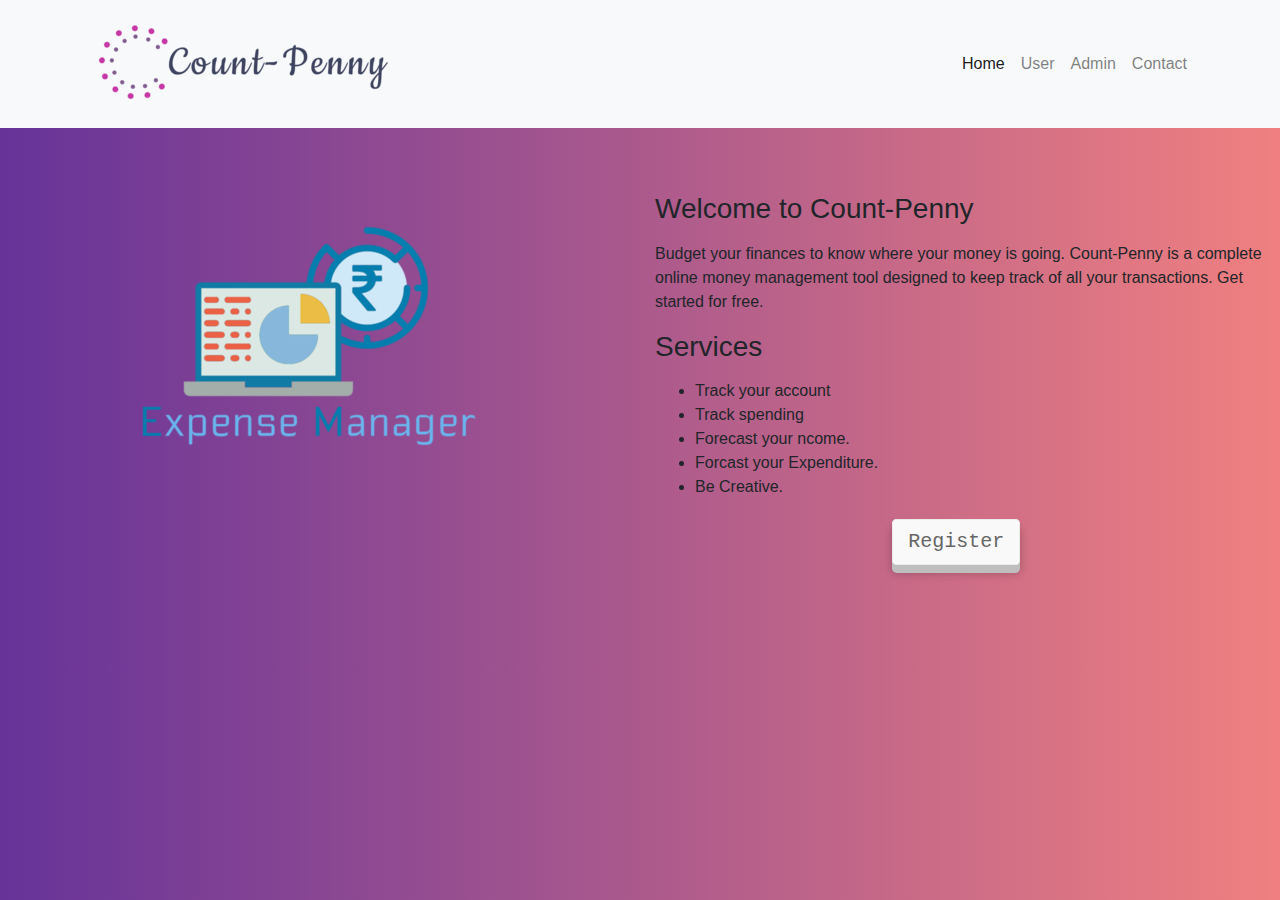
<file: src/index.html>
<!DOCTYPE html>
<html lang="en">
<head>
    <meta charset="UTF-8">
    <meta name="viewport" content="width=device-width, initial-scale=1.0">
    <meta http-equiv="X-UA-Compatible" content="ie=edge">
    <link rel="stylesheet" href="./bootstrap.css">
    <link rel="stylesheet" href="css/style.css">
    <link rel="stylesheet" href="css/button.css">
    <script src="./jquery-3.4.0.slim.min.js"></script>
    <script src="./bootstrap.js"></script>
    <script src="./popper.min.js"></script>
    <script src="./tooltip.min.js"></script>

    <title>Home</title>
</head>
<body>
<!-- Navigation -->
<nav class="navbar navbar-expand-lg navbar-light bg-light static-top container-fluid">
    <div class="container">
        <a class="navbar-brand logo" href="index.html">
            <img src="brandImage/ll.png" class="img-fluid bg-transparent " alt="">
        </a>
        <button class="navbar-toggler" type="button" data-toggle="collapse" data-target="#navbarResponsive" aria-controls="navbarResponsive" aria-expanded="false" aria-label="Toggle navigation">
            <span class="navbar-toggler-icon"></span>
        </button>
        <div class="collapse navbar-collapse" id="navbarResponsive">
            <ul class="navbar-nav ml-auto text-center text-justify">
                <li class="nav-item active">
                    <a class="nav-link" href="index.html">Home
                        <span class="sr-only">(current)</span>
                    </a>
                </li>
                <li class="nav-item ">
                    <a class="nav-link" href="login.php">User</a>
                </li>
                <li class="nav-item">
                    <a class="nav-link" href="admin-area/adminLogin.php">Admin</a>
                </li>
                <li class="nav-item">
                    <a class="nav-link" href="#">Contact</a>
                </li>
            </ul>
        </div>
    </div>
</nav>
<!-- Page Content -->
<section class="py-5">
<div class="container-fluid tcontainer">
    <div class="row">

        <div class="col-md-6">
            &nbsp; &nbsp; &nbsp; &nbsp;<pre>   &nbsp;&nbsp;&nbsp;  &nbsp;&nbsp;    <img class="img-fluid rounded mx-auto " src="brandImage/expense.png"></pre>

        </div>

        <div class="col-md-6">
            <h3 class="my-3">Welcome to Count-Penny</h3>
            <p>Budget your finances to know where your money is going. Count-Penny is a complete online money management tool designed
            to keep track of all your transactions. Get started for free.</p>
            <h3 class="my-3">Services</h3>
            <ul>
                <li>Track your account</li>
                <li>Track spending</li>
                <li>Forecast your ncome.</li>
                <li>Forcast your Expenditure.</li>
                <li>Be Creative.</li>
            </ul>
            <pre>                            <a href="signup.php" ><button type="button" class="btn3d btn btn-default btn-lg"><span class="glyphicon glyphicon-download-alt">
                </span>Register</button></a>
            </pre>
        </div>

    </div>
</div>
</section>
    <!-- /.row -->
<!-- /.container -->

<!-- footer -->
<?php
include("include/footer.php");
?>

</body>
</html>
</file>
<file: src/css/style.css>
:root {
    --input-padding-x: 1.5rem;
    --input-padding-y: .75rem;
}

.logo {
    display: block;
    height: fit-content;
    width: fit-content;
    padding-top: 0%;
    margin-right: 0px;
}
 .tcol1{
     margin-top: 1%;
     padding: 5px;

 }

.tcol2{
    margin-top: 1%;
    padding: 5px;

}

/*.tcontainer{*/
/*    margin-top: 4%;*/
/*    margin-bottom: 3%;*/
/*}*/
.regBtn{
    color: black;
    align-items: flex-end;
    border: transparent;
    background: linear-gradient(to top, lightblue, lightgoldenrodyellow);
    position: relative;
    top: -6px;
    border: 0;
    transition: all 40ms linear;

}

.btn3d:active:focus,
.btn3d:focus:hover,
.btn3d:focus {
    -moz-outline-style: none;
    outline: medium none;
}

.btn3d:active,
.btn3d.active {
    top: 2px;
}
.btn3d {
    position: relative;
    top: -6px;
    border: 0;
    transition: all 40ms linear;
    margin-top: 10px;
    margin-bottom: 10px;
    margin-left: 2px;
    margin-right: 2px;
}


body {
    background: grey;
    background: linear-gradient(to right, rebeccapurple, lightcoral);
}

.card-signin {
    border: 0;
    border-radius: 1rem;
    box-shadow: 0 0.5rem 1rem 0 rgba(0, 0, 0, 0.1);
}

.card-signin .card-title {
    margin-bottom: 2rem;
    font-weight: 300;
    font-size: 1.5rem;
}

.card-signin .card-body {
    padding: 2rem;
}

.form-signin {
    width: 100%;
}

.form-signin .btn {
    font-size: 80%;
    border-radius: 5rem;
    letter-spacing: .1rem;
    font-weight: bold;
    padding: 1rem;
    transition: all 0.2s;
}

.form-label-group {
    position: relative;
    margin-bottom: 1rem;
}

.form-label-group input {
    height: auto;
    border-radius: 2rem;
}

.form-label-group>input,
.form-label-group>label {
    padding: var(--input-padding-y) var(--input-padding-x);
}

.form-label-group>label {
    position: absolute;
    top: 0;
    left: 0;
    display: block;
    width: 100%;
    margin-bottom: 0;
    /* Override default `<label>` margin */
    line-height: 1.5;
    color: #495057;
    border: 1px solid transparent;
    border-radius: .25rem;
    transition: all .1s ease-in-out;
}

.form-label-group input::-webkit-input-placeholder {
    color: transparent;
}

.form-label-group input:-ms-input-placeholder {
    color: transparent;
}

.form-label-group input::-ms-input-placeholder {
    color: transparent;
}

.form-label-group input::-moz-placeholder {
    color: transparent;
}

.form-label-group input::placeholder {
    color: transparent;
}

.form-label-group input:not(:placeholder-shown) {
    padding-top: calc(var(--input-padding-y) + var(--input-padding-y) * (2 / 3));
    padding-bottom: calc(var(--input-padding-y) / 3);
}

.form-label-group input:not(:placeholder-shown)~label {
    padding-top: calc(var(--input-padding-y) / 3);
    padding-bottom: calc(var(--input-padding-y) / 3);
    font-size: 12px;
    color: #777;
}

.btn-google {
    color: white;
    background-color: #ea4335;
}

.btn-facebook {
    color: white;
    background-color: #3b5998;
}

.carousel-item {
    height: 65vh;
    min-height: 350px;
    background: no-repeat center center scroll;
    -webkit-background-size: cover;
    -moz-background-size: cover;
    -o-background-size: cover;
    background-size: cover;
}
</file>
<file: src/css/button.css>
.btn3d {
    position: relative;
    top: -6px;
    border: 0;
    transition: all 40ms linear;
    margin-top: 10px;
    margin-bottom: 10px;
    margin-left: 2px;
    margin-right: 2px;
}

.btn3d:active:focus,
.btn3d:focus:hover,
.btn3d:focus {
    -moz-outline-style: none;
    outline: medium none;
}

.btn3d:active,
.btn3d.active {
    top: 2px;
}

.btn3d.btn-default {
    color: #666666;
    box-shadow: 0 0 0 1px #ebebeb inset, 0 0 0 2px rgba(255, 255, 255, 0.10) inset, 0 8px 0 0 #BEBEBE, 0 8px 8px 1px rgba(0, 0, 0, .2);
    background-color: #f9f9f9;
}

.btn3d.btn-default:active,
.btn3d.btn-default.active {
    color: #666666;
    box-shadow: 0 0 0 1px #ebebeb inset, 0 0 0 1px rgba(255, 255, 255, 0.15) inset, 0 1px 3px 1px rgba(0, 0, 0, .1);
    background-color: #f9f9f9;
}
</file>
